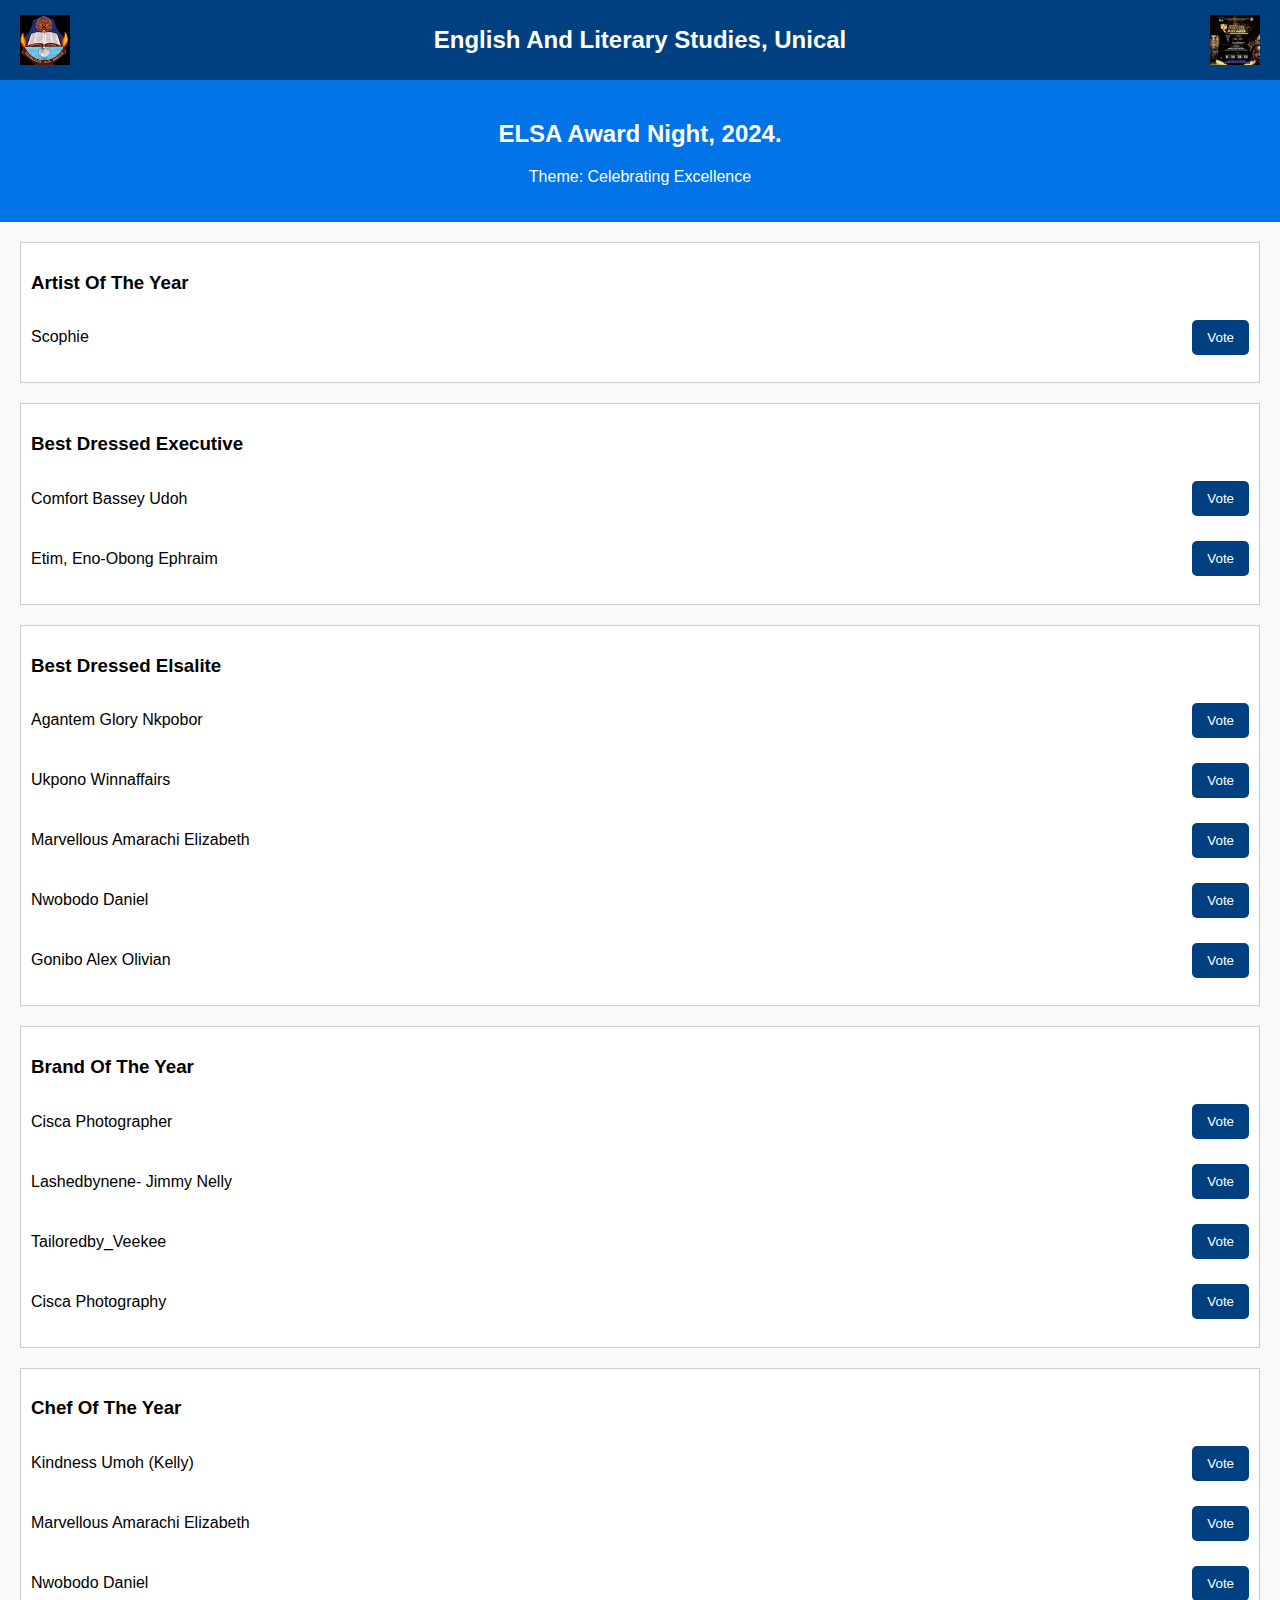
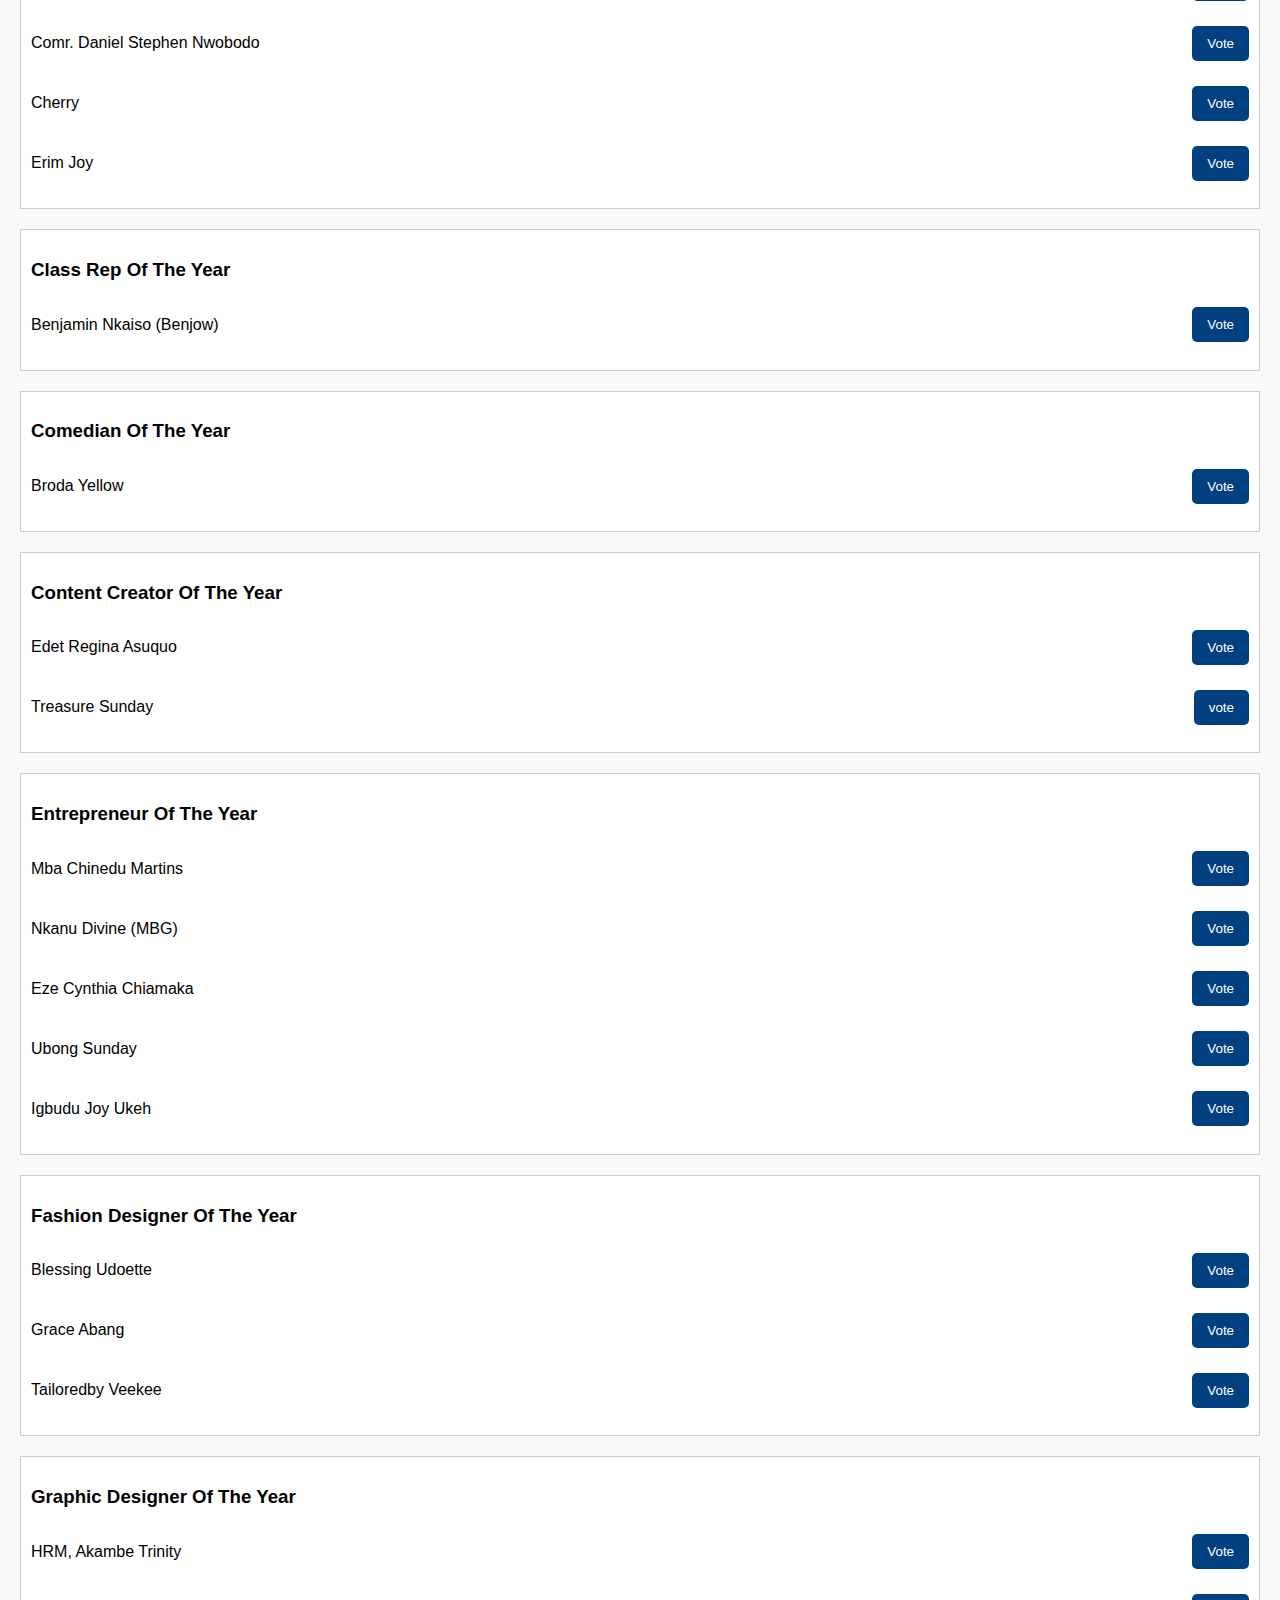
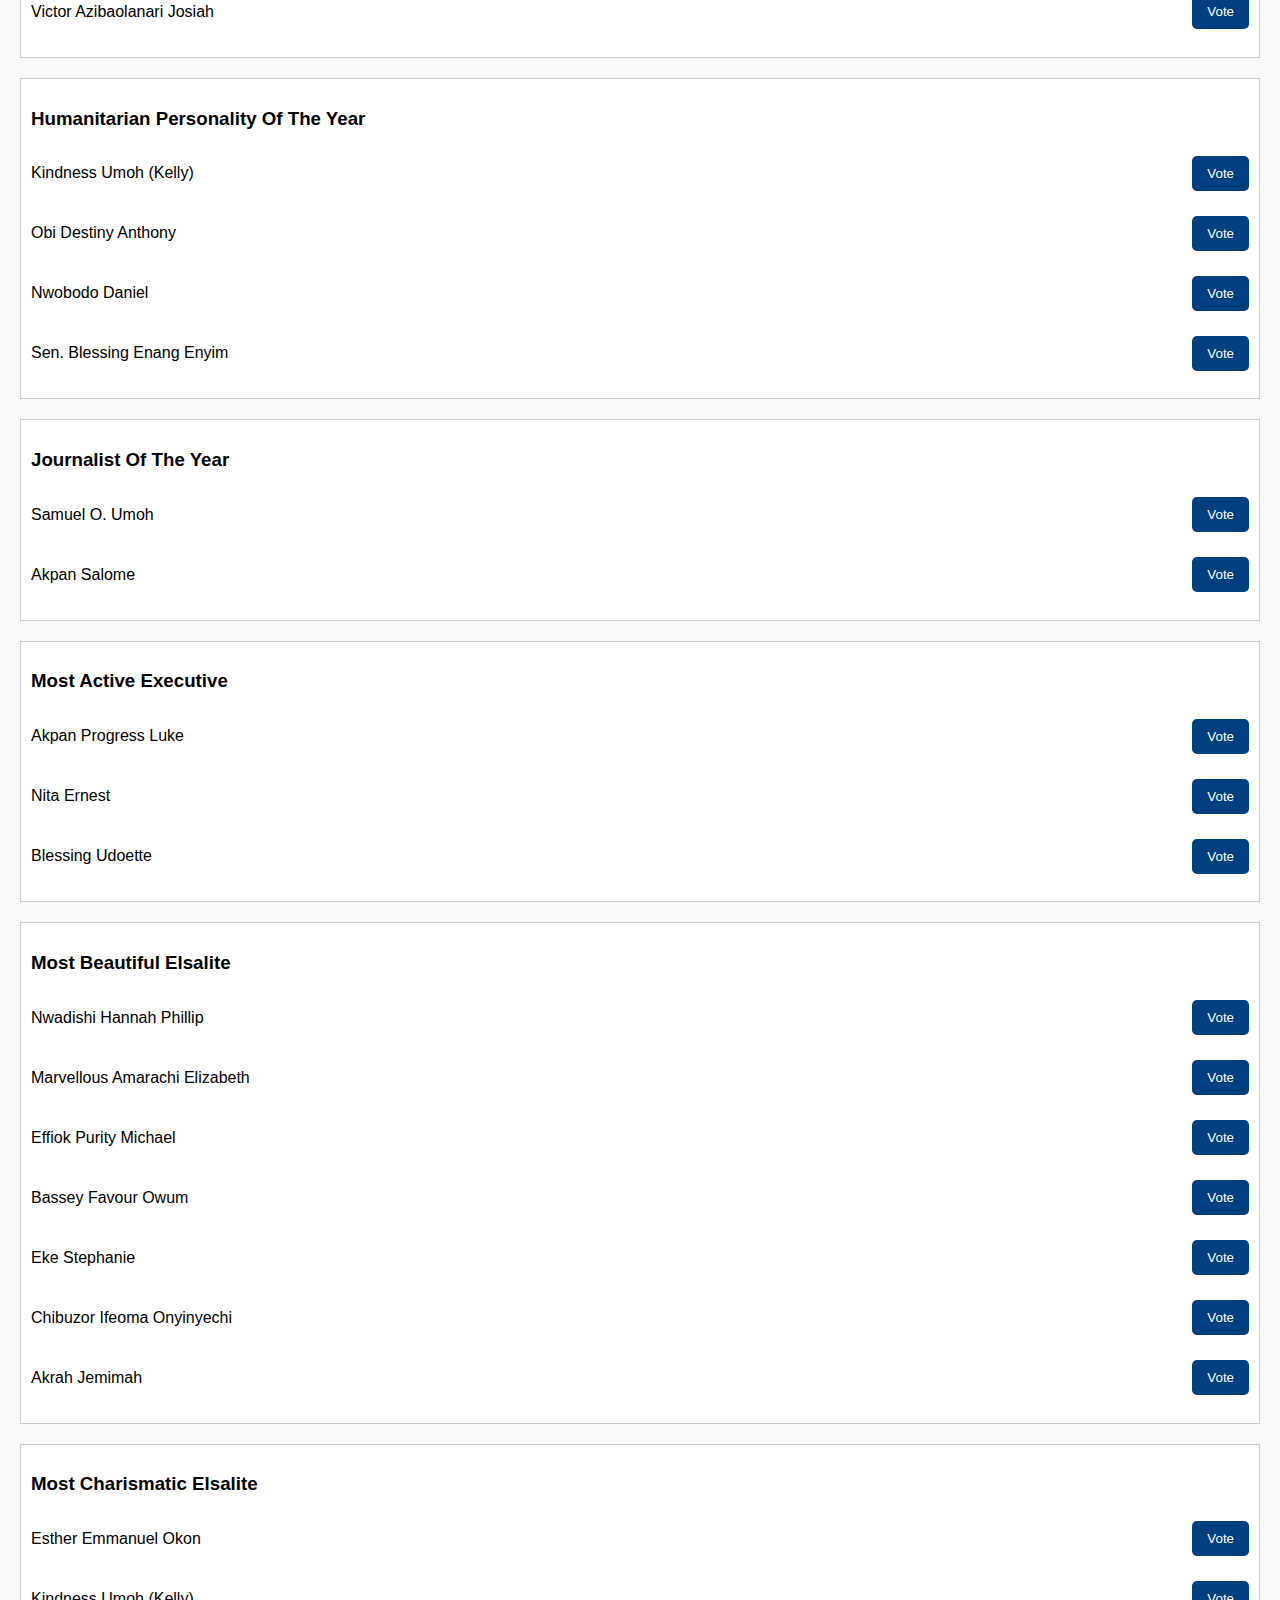
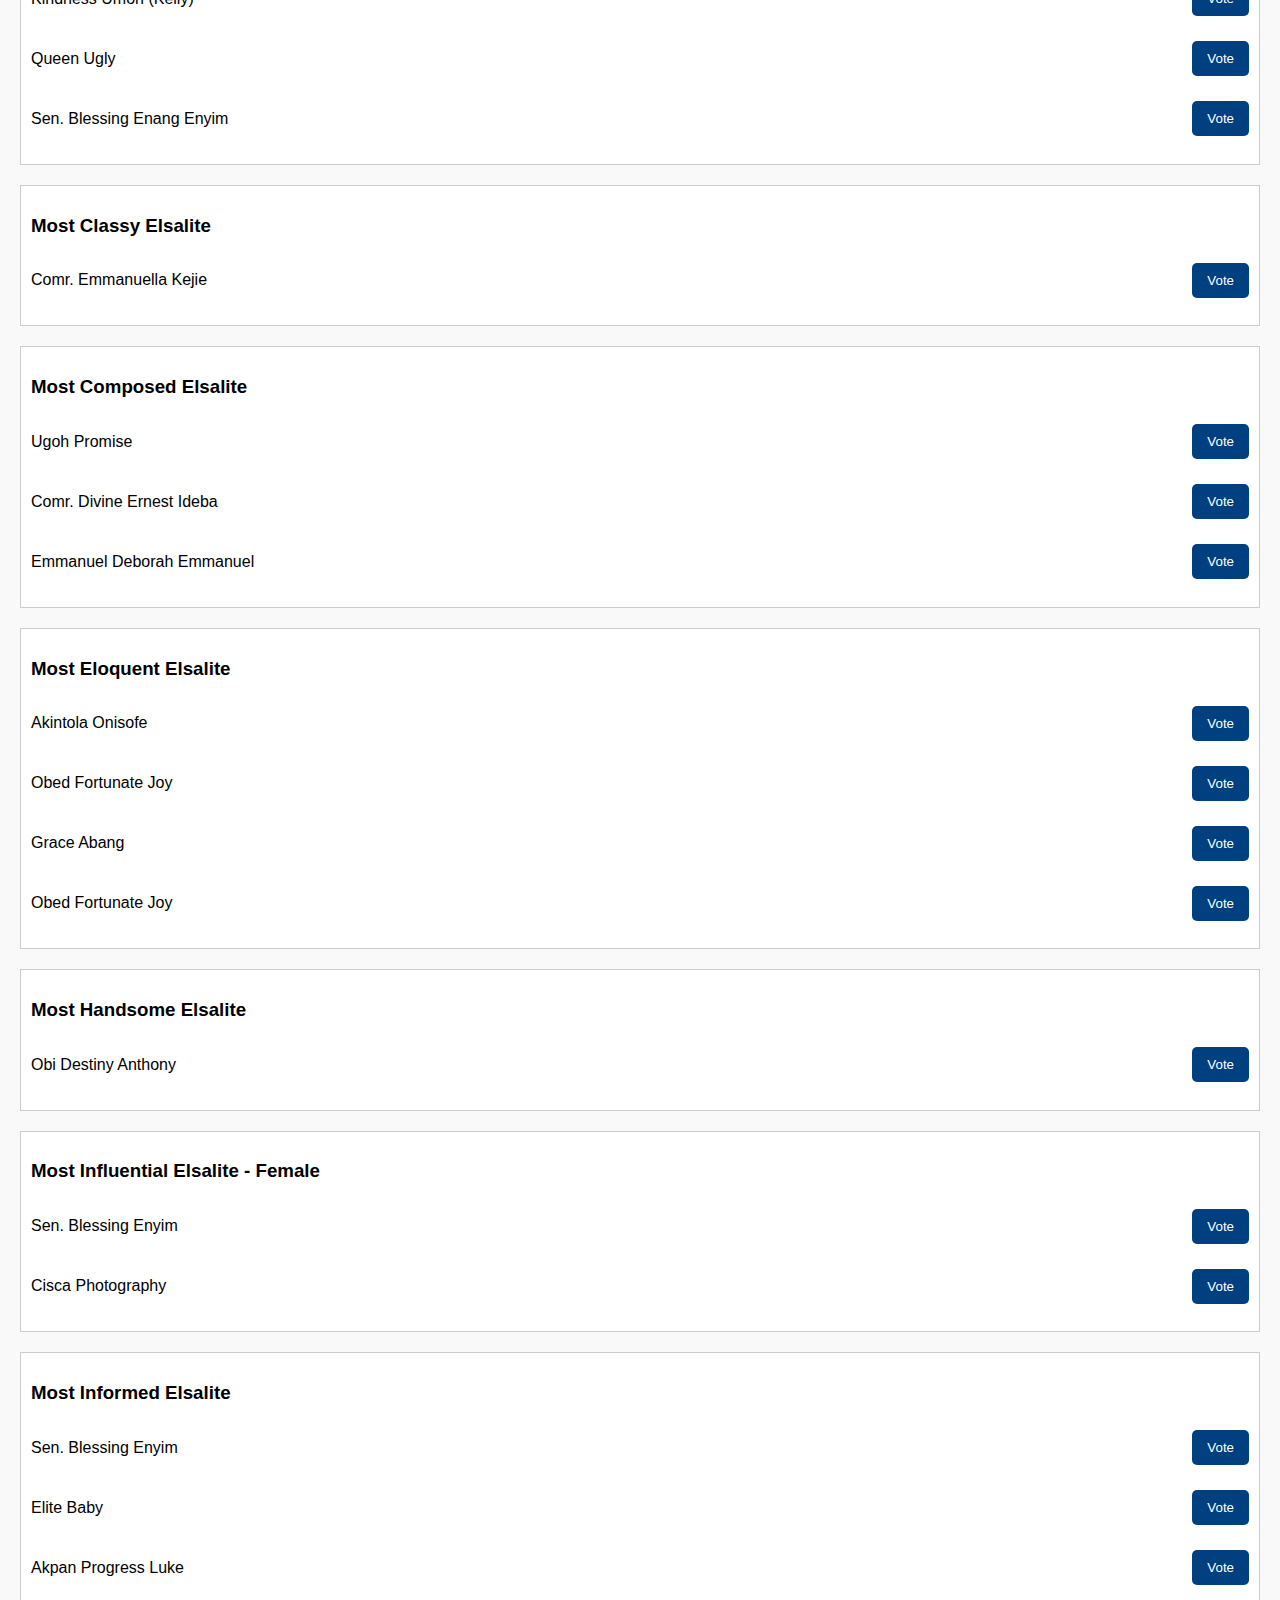
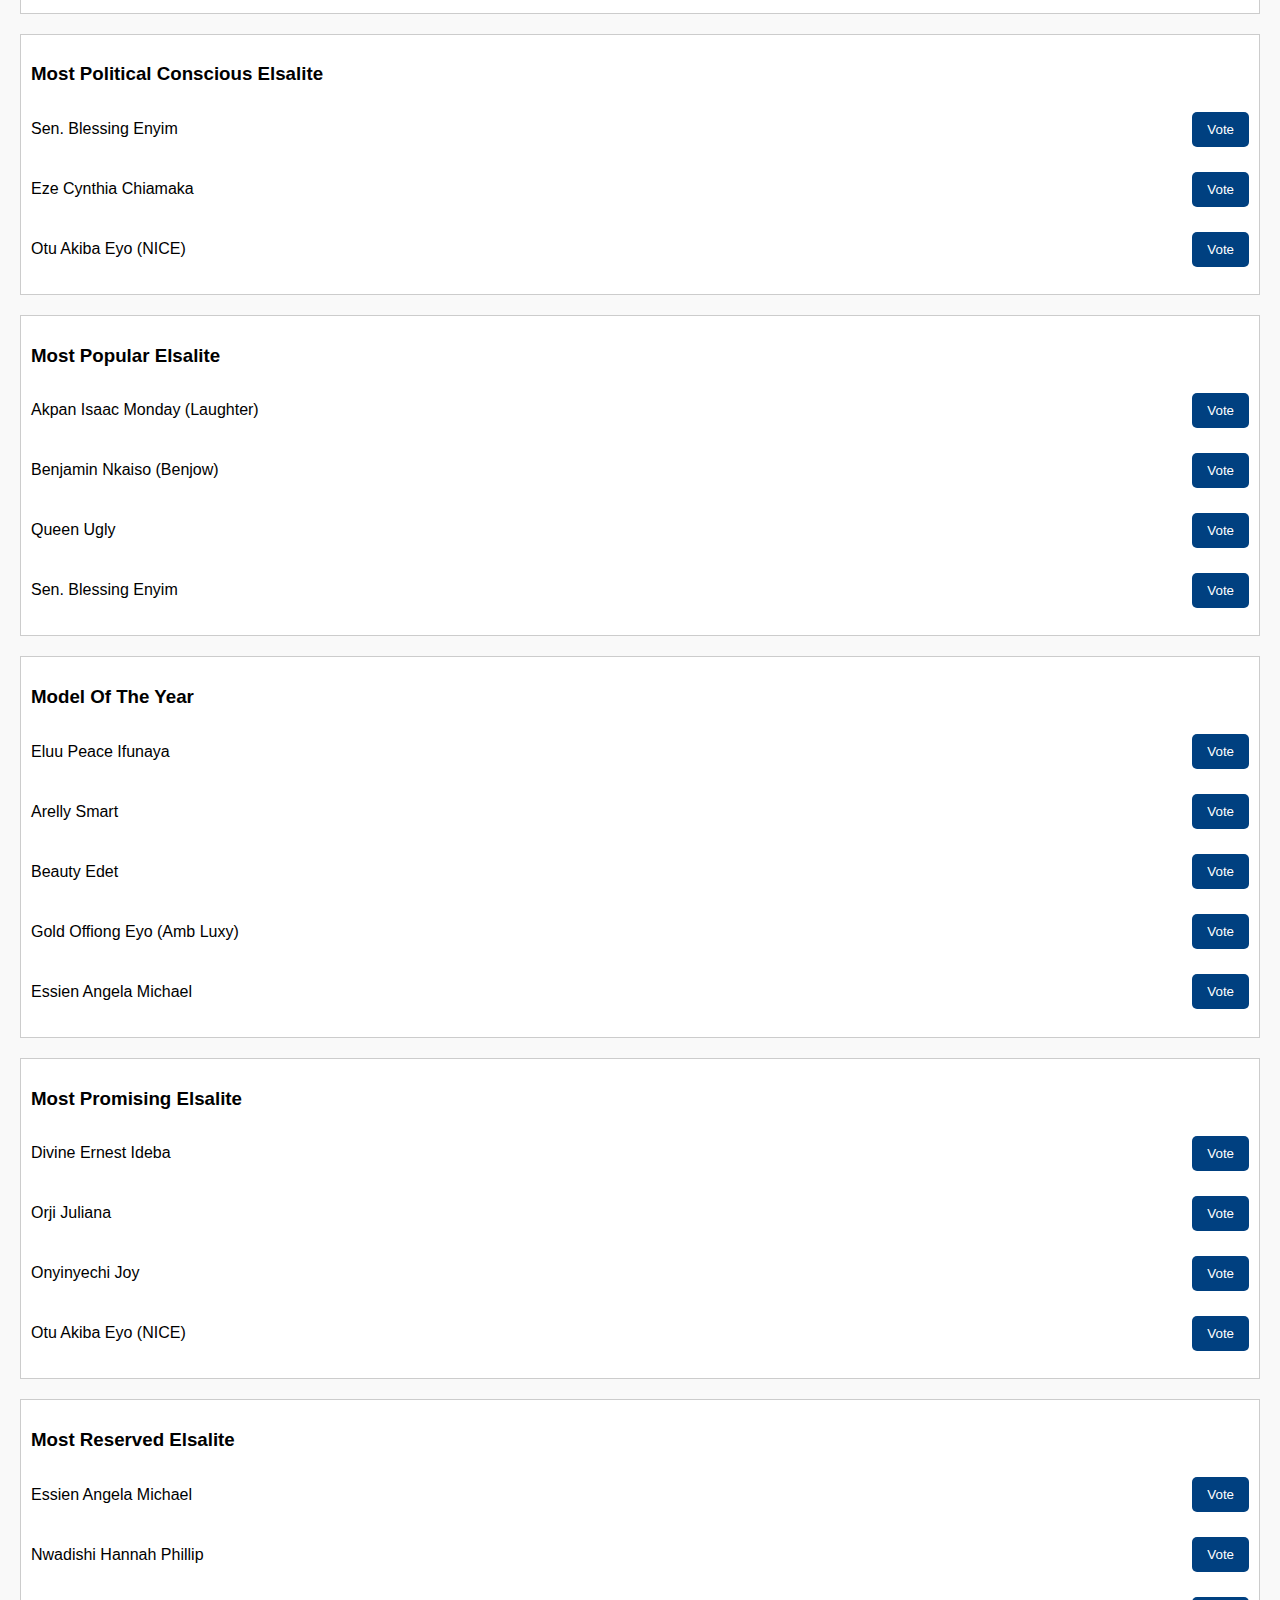
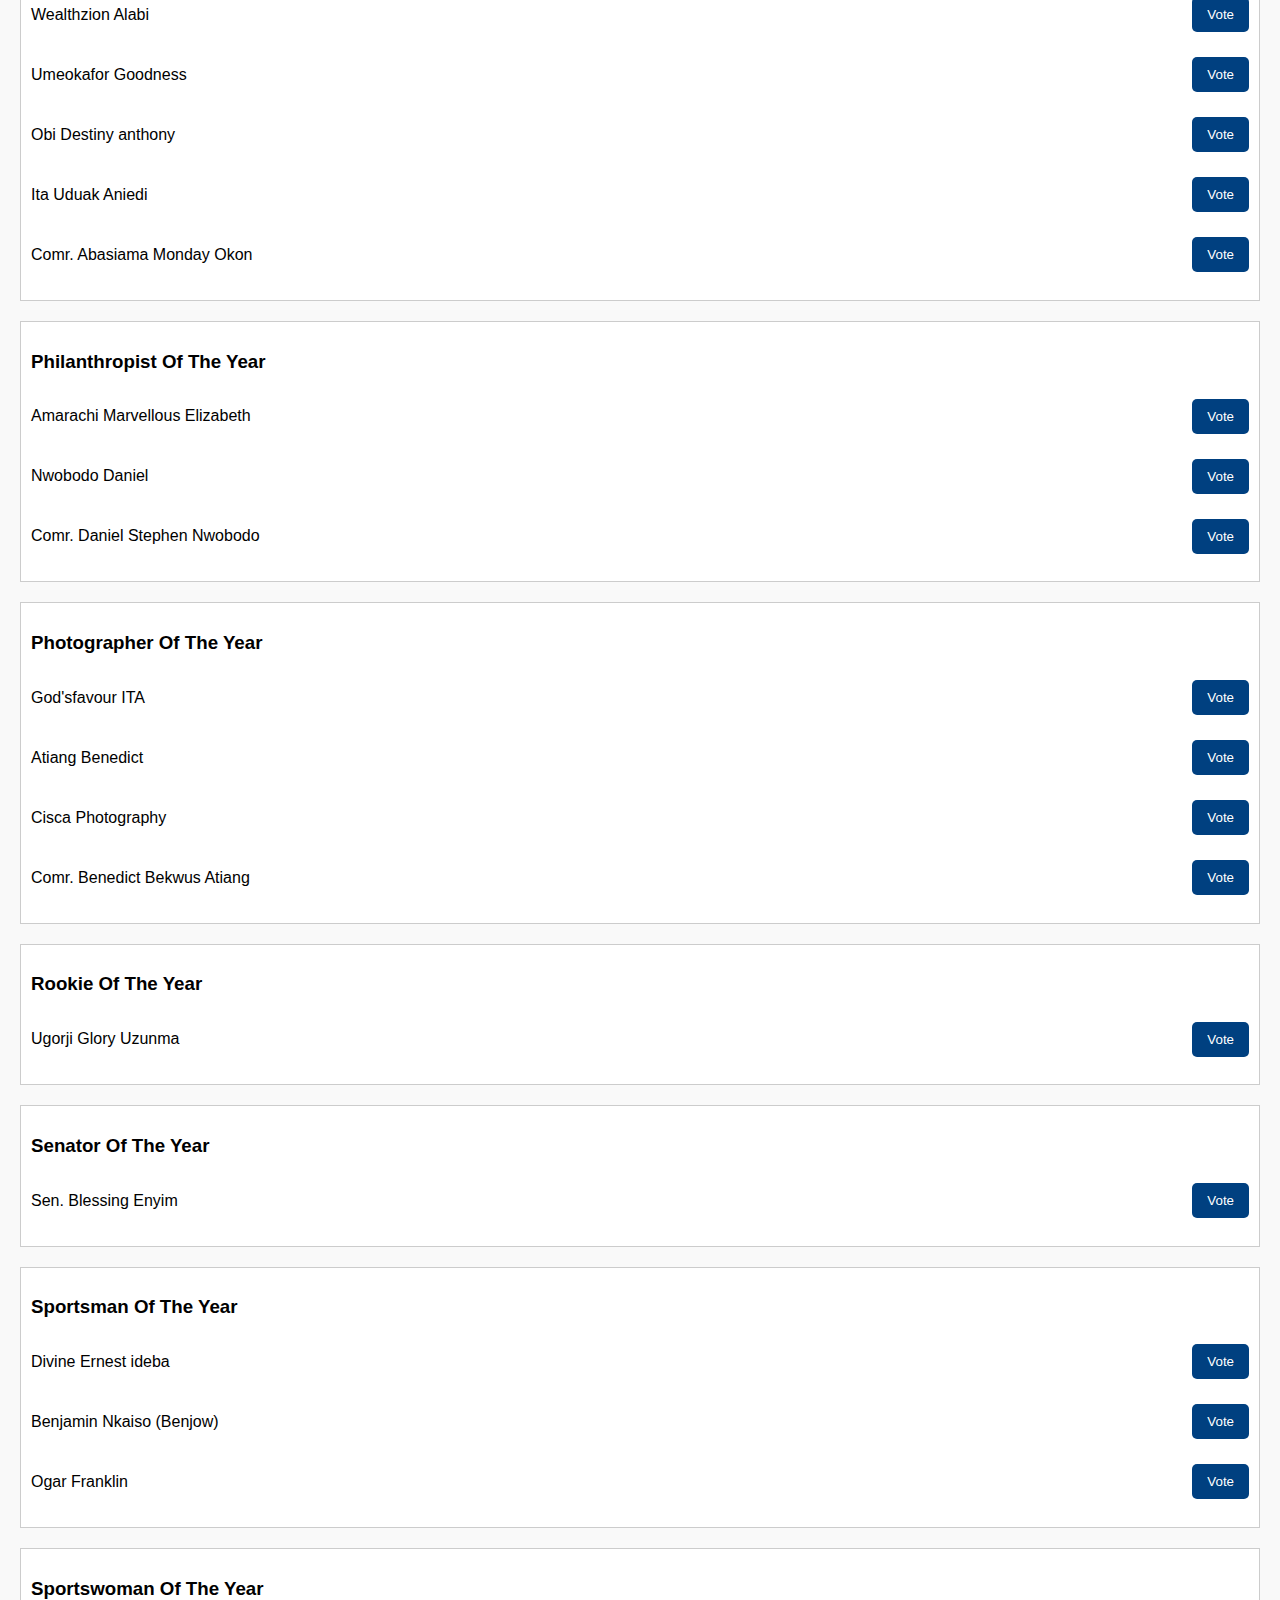
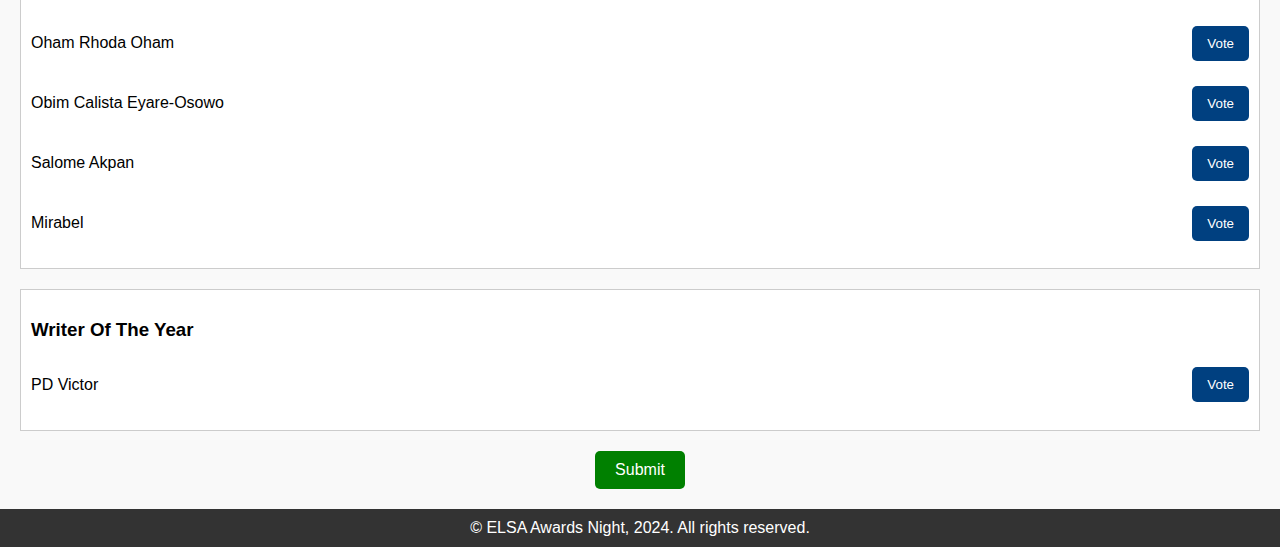
<file: index.html>
<!DOCTYPE html>
<html lang="en">

<head>
    <meta charset="UTF-8">
    <meta name="viewport" content="width=device-width, initial-scale=1.0">
    <title>ELSA Award Night, 2024.</title>
    <link rel="stylesheet" href="style.css">
</head>

<body>
    <!-- Header -->
    <header class="header">
        <img src="WhatsApp Image 2024-09-24 at 12.58.33_5acfdd88.jpg" alt="Left Logo" class="logo">
        <h1 class="association-name">English And Literary Studies, Unical</h1>
        <img src="WhatsApp Image 2024-12-04 at 19.57.25_98e36091.jpg" alt="Right Logo" class="logo">
    </header>

    <!-- Banner -->
    <div class="banner">
        <h2>ELSA Award Night, 2024.</h2>
        <p>Theme: Celebrating Excellence</p>
    </div>

    <!-- Voting Categories -->
    <main>
        <section class="category">
            <h3>Artist Of The Year</h3>
            <div class="contestant">
                <p>Scophie</p>
                <button onclick="vote('Scophie', 'Artist Of The Year')">Vote</button>
            </div>
        </section>

        <section class="category">
            <h3>Best Dressed Executive</h3>
            <div class="contestant">
                <p>Comfort Bassey Udoh</p>
                <button onclick="vote('Comfort Bassey Udoh', 'Best Dressed Executive')">Vote</button>
            </div>
            <div class="contestant">
                <p>Etim, Eno-Obong Ephraim</p>
                <button onclick="vote('Etim, Eno-Obong Ephraim', 'Best Dressed Executive')">Vote</button>
            </div>
        </section>

        <section class="category">
            <h3>Best Dressed Elsalite</h3>
            <div class="contestant">
                <p>Agantem Glory Nkpobor</p>
                <button onclick="vote('Agantem Glory Nkpobor', 'Best Dressed Elsalite')">Vote</button>
            </div>
            <div class="contestant">
                <p>Ukpono Winnaffairs</p>
                <button onclick="vote('Ukpono Winnaffairs', 'Best Dressed Elsalite')">Vote</button>
            </div>
            <div class="contestant">
                <p>Marvellous Amarachi Elizabeth</p>
                <button onclick="vote('Marvellous Amarachi Elizabeth', 'Best Dressed Elsalite')">Vote</button>
            </div>
            <div class="contestant">
                <p>Nwobodo Daniel</p>
                <button onclick="vote('Nwobodo Daniel', 'Best Dressed Elsalite')">Vote</button>
            </div>
            <div class="contestant">
                <p>Gonibo Alex Olivian</p>
                <button onclick="vote('Gonibo Alex Olivian', 'Best Dressed Elsalite')">Vote</button>
            </div>
        </section>

        <section class="category">
            <h3>Brand Of The Year</h3>
            <div class="contestant">
                <p>Cisca Photographer</p>
                <button onclick="vote('Cisca Photographer', 'Brand Of The Year')">Vote</button>
            </div>
            <div class="contestant">
                <p>Lashedbynene- Jimmy Nelly</p>
                <button onclick="vote('Lashedbynene- Jimmy Nelly', 'Brand Of The Year')">Vote</button>
            </div>
            <div class="contestant">
                <p>Tailoredby_Veekee</p>
                <button onclick="vote('Tailoredby_Veekee', 'Brand Of The Year')">Vote</button>
            </div>
            <div class="contestant">
                <p>Cisca Photography</p>
                <button onclick="vote('Cisca Photography', 'Brand Of The Year')">Vote</button>
            </div>
        </section>

        <section class="category">
            <h3>Chef Of The Year</h3>
            <div class="contestant">
                <p>Kindness Umoh (Kelly)</p>
                <button onclick="vote('Kindness Umoh (Kelly)', 'Chef Of The Year')">Vote</button>
            </div>
            <div class="contestant">
                <p>Marvellous Amarachi Elizabeth</p>
                <button onclick="vote('Marvellous Amarachi Elizabeth', 'Chef Of The Year')">Vote</button>
            </div>
            <div class="contestant">
                <p>Nwobodo Daniel</p>
                <button onclick="vote('Nwobodo Daniel', 'Chef Of The Year')">Vote</button>
            </div>
            <div class="contestant">
                <p>Comr. Daniel Stephen Nwobodo</p>
                <button onclick="vote('Comr. Daniel Stephen Nwobodo', 'Chef Of The Year')">Vote</button>
            </div>
            <div class="contestant">
                <p>Cherry</p>
                <button onclick="vote('Cherry', 'Chef Of The Year')">Vote</button>
            </div>
            <div class="contestant">
                <p>Erim Joy</p>
                <button onclick="vote('Erim Joy', 'Chef Of The Year')">Vote</button>
            </div>
        </section>

        <section class="category">
            <h3>Class Rep Of The Year</h3>
            <div class="contestant">
                <p>Benjamin Nkaiso (Benjow)</p>
                <button onclick="vote('Benjamin Nkaiso (Benjow)', 'Class Rep Of The Year')">Vote</button>
            </div>
        </section>

        <section class="category">
            <h3>Comedian Of The Year</h3>
            <div class="contestant">
                <p>Broda Yellow</p>
                <button onclick="vote('Broda Yellow', 'Comedian Of The Year')">Vote</button>
            </div>
        </section>

        <section class="category">
            <h3>Content Creator Of The Year</h3>
            <div class="contestant">
                <p>Edet Regina Asuquo</p>
                <button onclick="vote('Edet Regina Asuquo', 'Content Creator Of The Year')">Vote</button>
            </div>
            <div class="contestant">
                <p>Treasure Sunday</p>
                <button onclick="vote('Treasure Sunday', 'Content Creator Of The Year')">vote</button>
            </div>
        </section>

        <section class="category">
            <h3>Entrepreneur Of The Year</h3>
            <div class="contestant">
                <p>Mba Chinedu Martins</p>
                <button onclick="vote('Mba Chinedu Martins', 'Entrepreneur Of The Year')">Vote</button>
            </div>
            <div class="contestant">
                <p>Nkanu Divine (MBG)</p>
                <button onclick="vote('Nkanu Divine (MBG)', 'Entrepreneur Of The Year')">Vote</button>
            </div>
            <div class="contestant">
                <p>Eze Cynthia Chiamaka</p>
                <button onclick="vote('Eze Cynthia Chiamaka', 'Entrepreneur Of The Year')">Vote
                </button>
            </div>
            <div class="contestant">
                <p>Ubong Sunday</p>
                <button onclick="vote('Ubong Sunday', 'Entrepreneur Of The Year')">Vote</button>
            </div>
            <div class="contestant">
                <p>Igbudu Joy Ukeh</p>
                <button onclick="vote('Igbudu Joy Ukeh', 'Entrepreneur Of The Year')">Vote</button>
            </div>
        </section>

        <section class="category">
            <h3>Fashion Designer Of The Year</h3>
            <div class="contestant">
                <p>Blessing Udoette</p>
                <button onclick="vote('Blessing Udoette', 'Fashion Designer Of The Year')">Vote</button>
            </div>
            <div class="contestant">
                <p>Grace Abang</p>
                <button onclick="vote('Grace Abang', 'Fashion Designer Of The Year')">Vote</button>
            </div>
            <div class="contestant">
                <p>Tailoredby Veekee</p>
                <button onclick="vote('Tailoredby Veekee', 'Fashion Designer Of The Year')">Vote</button>
            </div>
        </section>

        <section class="category">
            <h3>Graphic Designer Of The Year</h3>
            <div class="contestant">
                <p>HRM, Akambe Trinity</p>
                <button onclick="vote('HRM, Akambe Trinity', 'Graphic Designer Of The Year')">Vote</button>
            </div>
            <div class="contestant">
                <p>Victor Azibaolanari Josiah</p>
                <button onclick="vote('Victor Azibaolanari Josiah', 'Graphic Designer Of The Year')">Vote</button>
            </div>
        </section>

        <section class="category">
            <h3>Humanitarian Personality Of The Year</h3>
            <div class="contestant">
                <p>Kindness Umoh (Kelly)</p>
                <button onclick="vote('Kindness Umoh (Kelly)', 'Humanitarian Personality Of The Year')">Vote</button>
            </div>
            <div class="contestant">
                <p>Obi Destiny Anthony</p>
                <button onclick="vote('Obi Destiny Anthony', 'Humanitarian Personality Of The Year')">Vote</button>
            </div>
            <div class="contestant">
                <p>Nwobodo Daniel</p>
                <button onclick="vote('Nwobodo Daniel', 'Humanitarian Personality Of The Year')">Vote</button>
            </div>
            <div class="contestant">
                <p>Sen. Blessing Enang Enyim</p>
                <button
                    onclick="vote('Sen. Blessing Enang Enyim', 'Humanitarian Personality Of The Year')">Vote</button>
            </div>
        </section>

        <section class="category">
            <h3> Journalist Of The Year</h3>
            <div class="contestant">
                <p>Samuel O. Umoh</p>
                <button onclick="vote('Samuel O. Umoh', 'Journalist Of The Year')">Vote</button>
            </div>
            <div class="contestant">
                <p>Akpan Salome</p>
                <button onclick="vote('Akpan Salome', 'Journalist Of The Year')">Vote</button>
            </div>
        </section>

        <section class="category">
            <h3>Most Active Executive</h3>
            <div class="contestant">
                <p>Akpan Progress Luke</p>
                <button onclick="vote('Akpan Progress Luke', 'Most Active Executive')">Vote</button>
            </div>
            <div class="contestant">
                <p>Nita Ernest</p>
                <button onclick="vote('Nita Ernest', 'Most Active Executive')">Vote</button>
            </div>
            <div class="contestant">
                <p>Blessing Udoette</p>
                <button onclick="vote('Blessing Udoette', 'Most Active Executive')">Vote</button>
            </div>
        </section>

        <section class="category">
            <h3>Most Beautiful Elsalite</h3>
            <div class="contestant">
                <p>Nwadishi Hannah Phillip</p>
                <button onclick="vote('Nwadishi Hannah Phillip', 'Most Beautiful Elsalite')">Vote</button>
            </div>
            <div class="contestant">
                <p>Marvellous Amarachi Elizabeth</p>
                <button onclick="vote('Marvellous Amarachi Elizabeth', 'Most Beautiful Elsalite')">Vote</button>
            </div>
            <div class="contestant">
                <p>Effiok Purity Michael</p>
                <button onclick="vote('Effiok Purity Michael', 'Most Beautiful Elsalite')">Vote</button>
            </div>
            <div class="contestant">
                <p>Bassey Favour Owum</p>
                <button onclick="vote('Bassey Favour Owum', 'Most Beautiful Elsalite')">Vote</button>
            </div>
            <div class="contestant">
                <p>Eke Stephanie</p>
                <button onclick="vote('Eke Stephanie', 'Most Beautiful Elsalite')">Vote</button>
            </div>
            <div class="contestant">
                <p>Chibuzor Ifeoma Onyinyechi</p>
                <button onclick="vote('Eke Stephanie', 'Most Beautiful Elsalite')">Vote</button>
            </div>
            <div class="contestant">
                <p>Akrah Jemimah</p>
                <button onclick="vote('Akrah Jemimah', 'Most Beautiful Elsalite')">Vote</button>
            </div>
        </section>

        <section class="category">
            <h3>Most Charismatic Elsalite</h3>
            <div class="contestant">
                <p>Esther Emmanuel Okon</p>
                <button onclick="vote('Esther Emmanuel Okon', 'Most Charismatic Elsalite')">Vote</button>
            </div>
            <div class="contestant">
                <p>Kindness Umoh (Kelly)</p>
                <button onclick="vote('Kindness Umoh (Kelly)', 'Most Charismatic Elsalite')">Vote</button>
            </div>
            <div class="contestant">
                <p>Queen Ugly</p>
                <button onclick="vote('Queen Ugly', 'Most Charismatic Elsalite')">Vote</button>
            </div>
            <div class="contestant">
                <p>Sen. Blessing Enang Enyim</p>
                <button
                    onclick="vote('Sen. Blessing Enang Enyim', 'Most Charismatic Personality Of The Year')">Vote</button>
            </div>
        </section>

        <section class="category">
            <h3>Most Classy Elsalite</h3>
            <div class="contestant">
                <p>Comr. Emmanuella Kejie</p>
                <button onclick="vote('Comr. Emmanuella Kejie', 'Most Classy Elsalite')">Vote</button>
            </div>
        </section>

        <section class="category">
            <h3>Most Composed Elsalite</h3>
            <div class="contestant">
                <p>Ugoh Promise</p>
                <button onclick="vote('Ugoh Promise', 'Most Composed Elsalite')">Vote</button>
            </div>
            <div class="contestant">
                <p>Comr. Divine Ernest Ideba</p>
                <button onclick="vote('Comr. Divine Ernest Ideba', 'Most Composed ELSALITE Of The Year')">Vote</button>
            </div>
            <div class="contestant">
                <p>Emmanuel Deborah Emmanuel</p>
                <button onclick="vote('Emmanuel Deborah Emmanuel', 'Most Composed ELSALITE Of The Year')">Vote</button>
            </div>
        </section>

        <section class="category">
            <h3>Most Eloquent Elsalite</h3>
            <div class="contestant">
                <p>Akintola Onisofe</p>
                <button onclick="vote('Akintola Onisofe', 'Most Eloquent Elsalite')">Vote</button>
            </div>
            <div class="contestant">
                <p>Obed Fortunate Joy</p>
                <button onclick="vote('Obed Fortunate Joy', 'Most Eloquent Elsalite')">Vote</button>
            </div>
            <div class="contestant">
                <p>Grace Abang</p>
                <button onclick="vote('Grace Abang', 'Most Eloquent Elsalite')">Vote</button>
            </div>
            <div class="contestant">
                <p>Obed Fortunate Joy</p>
                <button onclick="vote('Obed Fortunate Joy', 'Most Eloquent Elsalite')">Vote</button>
            </div>
        </section>

        <section class="category">
            <h3>Most Handsome Elsalite</h3>
            <div class="contestant">
                <p>Obi Destiny Anthony</p>
                <button onclick="vote('Obi Destiny Anthony', 'Most Handsome Elsalite')">Vote</button>
            </div>
        </section>

        <section class="category">
            <h3> Most Influential Elsalite - Female</h3>
            <div class="contestant">
                <p>Sen. Blessing Enyim</p>
                <button onclick="vote('Sen. Blessing Enyim', 'Most Influential Elsalite - Female')">Vote</button>
            </div>
            <div class="contestant">
                <p>Cisca Photography</p>
                <button onclick="vote('Cisca Photography', 'Most Influential Elsalite - Female')">Vote</button>
            </div>
        </section>

        <section class="category">
            <h3>Most Informed Elsalite</h3>
            <div class="contestant">
                <p>Sen. Blessing Enyim</p>
                <button onclick="vote('Sen. Blessing Enyim', 'Most Informed Elsalite')">Vote</button>
            </div>
            <div class="contestant">
                <p>Elite Baby</p>
                <button onclick="vote('Elite Baby', 'Most Informed Elsalite')">Vote</button>
            </div>
            <div class="contestant">
                <p>Akpan Progress Luke</p>
                <button onclick="vote('Akpan Progress Luke', 'Most Informed Elsalite')">Vote</button>
            </div>
        </section>

        <section class="category">
            <h3>Most Political Conscious Elsalite</h3>
            <div class="contestant">
                <p>Sen. Blessing Enyim</p>
                <button onclick="vote('Sen. Blessing Enyim', 'Most Political Conscious Elsalite')">Vote</button>
            </div>
            <div class="contestant">
                <p>Eze Cynthia Chiamaka</p>
                <button onclick="vote('Eze Cynthia Chiamaka', 'Most Political Conscious Elsalite')">Vote</button>
            </div>
            <div class="contestant">
                <p>Otu Akiba Eyo (NICE)</p>
                <button onclick="vote('Otu Akiba Eyo (NICE)', 'Most Political Conscious Elsalite')">Vote</button>
            </div>
        </section>

        <section class="category">
            <h3>Most Popular Elsalite</h3>
            <div class="contestant">
                <p>Akpan Isaac Monday (Laughter)</p>
                <button onclick="vote('Akpan Isaac Monday', 'Most Popular Elsalite')">Vote</button>
            </div>
            <div class="contestant">
                <p>Benjamin Nkaiso (Benjow)</p>
                <button onclick="vote('Benjamin Nkaiso (Benjow)', 'Most Popular Elsalite')">Vote</button>
            </div>
            <div class="contestant">
                <p>Queen Ugly</p>
                <button onclick="vote('Queen Ugly', 'Most Popular Elsalite')">Vote</button>
            </div>
            <div class="contestant">
                <p>Sen. Blessing Enyim</p>
                <button onclick="vote('Sen. Blessing Enyim', 'Most Popular Elsalite')">Vote</button>
            </div>
        </section>


        <section class="category">
            <h3>Model Of The Year</h3>
            <div class="contestant">
                <p>Eluu Peace Ifunaya</p>
                <button onclick="vote('Eluu Peace Ifunaya', 'Model Of The Year')">Vote</button>
            </div>
            <div class="contestant">
                <p>Arelly Smart</p>
                <button onclick="vote('Arelly Smart', 'Model Of The Year')">Vote</button>
            </div>
            <div class="contestant">
                <p>Beauty Edet</p>
                <button onclick="vote('Beauty Edet', 'Model Of The Year')">Vote</button>
            </div>
            <div class="contestant">
                <p>Gold Offiong Eyo (Amb Luxy)</p>
                <button onclick="vote('Gold Offiong Eyo', 'Model Of The Year')">Vote</button>
            </div>
            <div class="contestant">
                <p>Essien Angela Michael</p>
                <button onclick="vote('Essien Angela Michael', 'Model Of The Year')">Vote</button>
            </div>
        </section>

        <section class="category">
            <h3>Most Promising Elsalite</h3>
            <div class="contestant">
                <p>Divine Ernest Ideba</p>
                <button onclick="vote('Divine Ernest Ideba', 'Most Promising Elsalite')">Vote</button>
            </div>
            <div class="contestant">
                <p>Orji Juliana</p>
                <button onclick="vote('Orji Juliana', 'Most Promising Elsalite')">Vote</button>
            </div>
            <div class="contestant">
                <p>Onyinyechi Joy</p>
                <button onclick="vote('Onyiyechi Joy', 'Most Promising Elsalite')">Vote</button>
            </div>
            <div class="contestant">
                <p>Otu Akiba Eyo (NICE)</p>
                <button onclick="vote('Otu Akiba Eyo (NICE)', 'Most Promising Elsalite')">Vote</button>
            </div>
        </section>

        <section class="category">
            <h3>Most Reserved Elsalite</h3>
            <div class="contestant">
                <p>Essien Angela Michael</p>
                <button onclick="vote('Essien Angela Michael', 'Most Reserved Elsalite')">Vote</button>
            </div>
            <div class="contestant">
                <p>Nwadishi Hannah Phillip</p>
                <button onclick="vote('Nwadishi Hannah Phillip', 'Most Reserved Elsalite')">Vote</button>
            </div>
            <div class="contestant">
                <p>Wealthzion Alabi</p>
                <button onclick="vote('Wealthzion Alabi', 'Most Reserved Elsalite')">Vote</button>
            </div>
            <div class="contestant">
                <p>Umeokafor Goodness</p>
                <button onclick="vote('Umeokafor Goodness', 'Most Reserved Elsalite')">Vote</button>
            </div>
            <div class="contestant">
                <p>Obi Destiny anthony</p>
                <button onclick="vote('Obi Destiny anthony', 'Most Reserved Elsalite')">Vote</button>
            </div>
            <div class="contestant">
                <p>Ita Uduak Aniedi</p>
                <button onclick="vote('Ita Uduak Aniedi', 'Most Reserved Elsalite')">Vote</button>
            </div>
            <div class="contestant">
                <p>Comr. Abasiama Monday Okon</p>
                <button
                    onclick="vote('Comr. Abasiama Monday Okon', 'Most Reserved ELSALITE Of The Year (Female)')">Vote</button>
            </div>
        </section>


        <section class="category">
            <h3>Philanthropist Of The Year</h3>
            <div class="contestant">
                <p>Amarachi Marvellous Elizabeth</p>
                <button onclick="vote('Amarachi Marvellous Elizabeth', 'Philanthropist Of The Year')">Vote</button>
            </div>
            <div class="contestant">
                <p>Nwobodo Daniel</p>
                <button onclick="vote('Nwobodo Daniel', 'Philanthropist Of The Year')">Vote</button>
            </div>
            <div class="contestant">
                <p>Comr. Daniel Stephen Nwobodo</p>
                <button onclick="vote('Comr. Daniel Stephen Nwobodo', 'Philanthropist Of The Year')">Vote</button>
            </div>
        </section>

        <section class="category">
            <h3>Photographer Of The Year</h3>
            <div class="contestant">
                <p>God'sfavour ITA</p>
                <button onclick="vote('God`sfavour ITA', 'Photographer Of The Year')">Vote</button>
            </div>
            <div class="contestant">
                <p>Atiang Benedict</p>
                <button onclick="vote('Atiang Benedict', 'Photographer Of The Year')">Vote</button>
            </div>
            <div class="contestant">
                <p>Cisca Photography</p>
                <button onclick="vote('Cisca Photography', 'Photographer Of The Year')">Vote</button>
            </div>
            <div class="contestant">
                <p>Comr. Benedict Bekwus Atiang</p>
                <button onclick="vote('Comr. Benedict Bekwus Atiang', 'Photographer Of The Year')">Vote</button>
            </div>
        </section>

        <section class="category">
            <h3>Rookie Of The Year</h3>
            <div class="contestant">
                <p>Ugorji Glory Uzunma</p>
                <button onclick="vote('Ugorji Glory Uzunma', 'Rookie Of The Year')">Vote</button>
            </div>
        </section>

        <section class="category">
            <h3> Senator Of The Year</h3>
            <div class="contestant">
                <p>Sen. Blessing Enyim</p>
                <button onclick="vote('Sen. Blessing Enyim', 'Senator Of The Year')">Vote</button>
            </div>

        </section>

        <section class="category">
            <h3>Sportsman Of The Year</h3>
            <div class="contestant">
                <p>Divine Ernest ideba</p>
                <button onclick="vote('Divine Ernest ideba', 'Sportsman Of The Year')">Vote</button>
            </div>
            <div class="contestant">
                <p>Benjamin Nkaiso (Benjow)</p>
                <button onclick="vote('Benjamin Nkaiso (Benjow)', 'Sportsman Of The Year')">Vote</button>
            </div>
            <div class="contestant">
                <p>Ogar Franklin</p>
                <button onclick="vote('Ogar Franklin', 'Sportsman Of The Year')">Vote</button>
            </div>
        </section>

        <section class="category">
            <h3>Sportswoman Of The Year</h3>
            <div class="contestant">
                <p>Oham Rhoda Oham</p>
                <button onclick="vote('Oham Rhoda Oham', 'Sportswoman Of The Year')">Vote</button>
            </div>
            <div class="contestant">
                <p>Obim Calista Eyare-Osowo</p>
                <button onclick="vote('Obim Calista Eyare-Osowo', 'Sportswoman Of The Year')">Vote</button>
            </div>
            <div class="contestant">
                <p>Salome Akpan</p>
                <button onclick="vote('Salome Akpan', 'Sportswoman Of The Year')">Vote</button>
            </div>
            <div class="contestant">
                <p>Mirabel</p>
                <button onclick="vote('Mirable', 'Sportswoman Of The Year')">Vote</button>
            </div>
        </section>

        <section class="category">
            <h3>Writer Of The Year</h3>
            <div class="contestant">
                <p>PD Victor</p>
                <button onclick="vote('PD Victor', 'Writer Of The Year')">Vote</button>
            </div>
        </section>




        <!-- Submit Button -->
        <button class="submit-button" onclick="submitVotes()">Submit</button>

        <footer
            style="background-color: #333; color: white; text-align: center; padding: 10px 0; position: relative; width: 100%; margin-top: 20px;">
            <p style="margin: 0;">&copy; ELSA Awards Night, 2024. All rights reserved.</p>
        </footer>

    </main>

    <script src="app.js"></script>
</body>

</html>
</file>
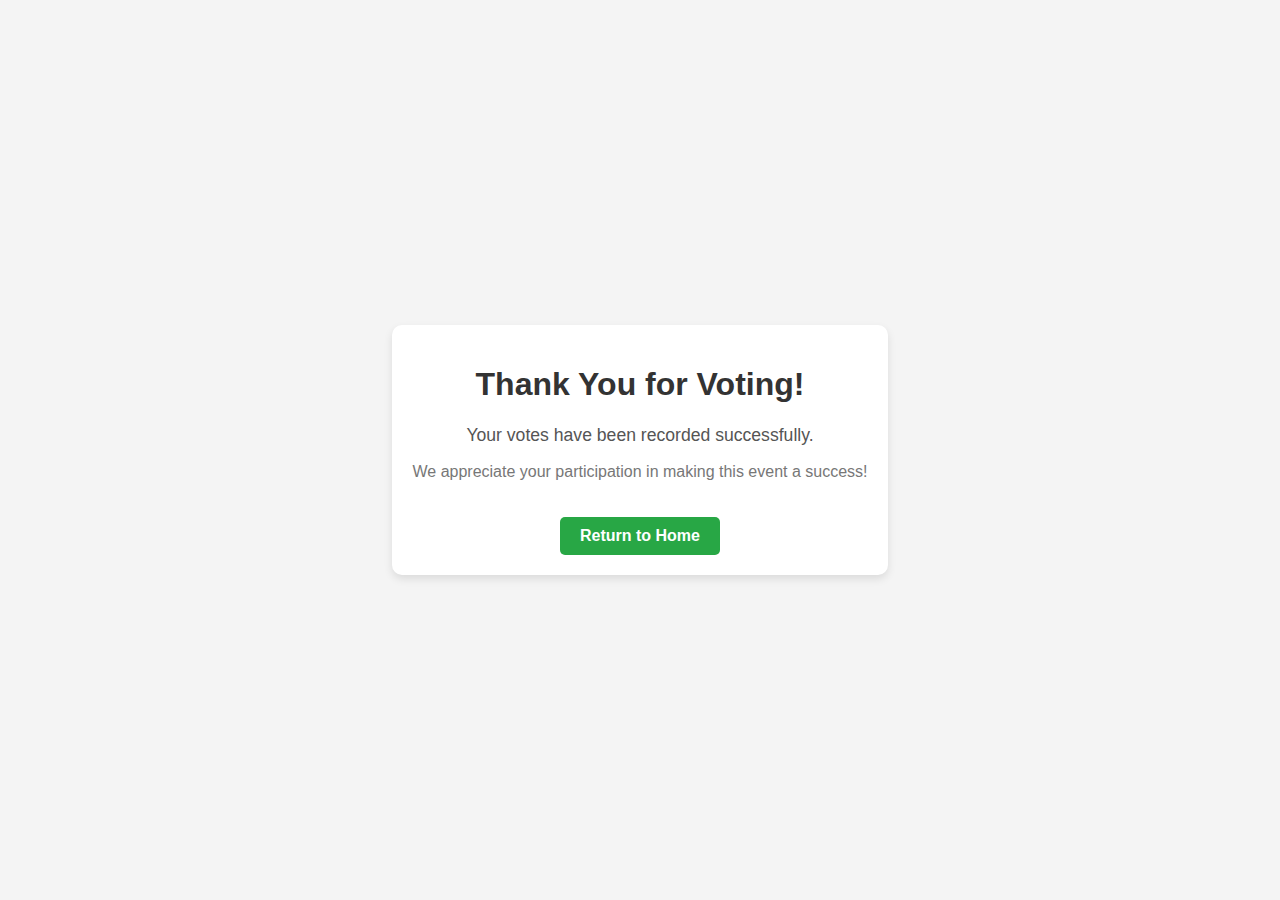
<file: end.html>
<!DOCTYPE html>
<html lang="en">

<head>
    <meta charset="UTF-8">
    <meta name="viewport" content="width=device-width, initial-scale=1.0">
    <title>Thank You</title>
</head>

<body
    style="font-family: Arial, sans-serif; margin: 0; padding: 0; background-color: #f4f4f4; display: flex; flex-direction: column; justify-content: center; align-items: center; min-height: 100vh; text-align: center;">

    <div
        style="background-color: #fff; border-radius: 10px; box-shadow: 0 4px 8px rgba(0, 0, 0, 0.1); padding: 20px; max-width: 500px; margin: 20px;">
        <h1 style="color: #333;">Thank You for Voting!</h1>
        <p style="color: #555; font-size: 1.1em;">Your votes have been recorded successfully.</p>
        <p style="color: #777; margin-top: 10px;">We appreciate your participation in making this event a success!</p>
        <a href="index.html"
            style="display: inline-block; margin-top: 20px; padding: 10px 20px; background-color: #28a745; color: white; text-decoration: none; border-radius: 5px; font-weight: bold;">Return
            to Home</a>
    </div>

</body>

</html>
</file>
<file: style.css>
body {
    font-family: Arial, sans-serif;
    margin: 0;
    padding: 0;
    background-color: #f9f9f9;
}

.header {
    display: flex;
    justify-content: space-between;
    align-items: center;
    padding: 10px 20px;
    background-color: #004080;
    color: white;
}

.logo {
    width: 50px;
    height: 50px;
}

.association-name {
    font-size: 24px;
    font-weight: bold;
    text-align: center;
}

.banner {
    text-align: center;
    padding: 20px;
    background-color: #0073e6;
    color: white;
}

.category {
    margin: 20px;
    padding: 10px;
    border: 1px solid #ccc;
    background-color: #fff;
}

.contestant {
    margin: 10px 0;
    display: flex;
    justify-content: space-between;
    align-items: center;
}

button {
    padding: 10px 15px;
    background-color: #004080;
    color: white;
    border: none;
    border-radius: 5px;
    cursor: pointer;
}

button:hover {
    background-color: #0059b3;
}

.submit-button {
    background-color: green;
    display: block;
    margin: 20px auto;
    padding: 10px 20px;
    font-size: 16px;
}
</file>
